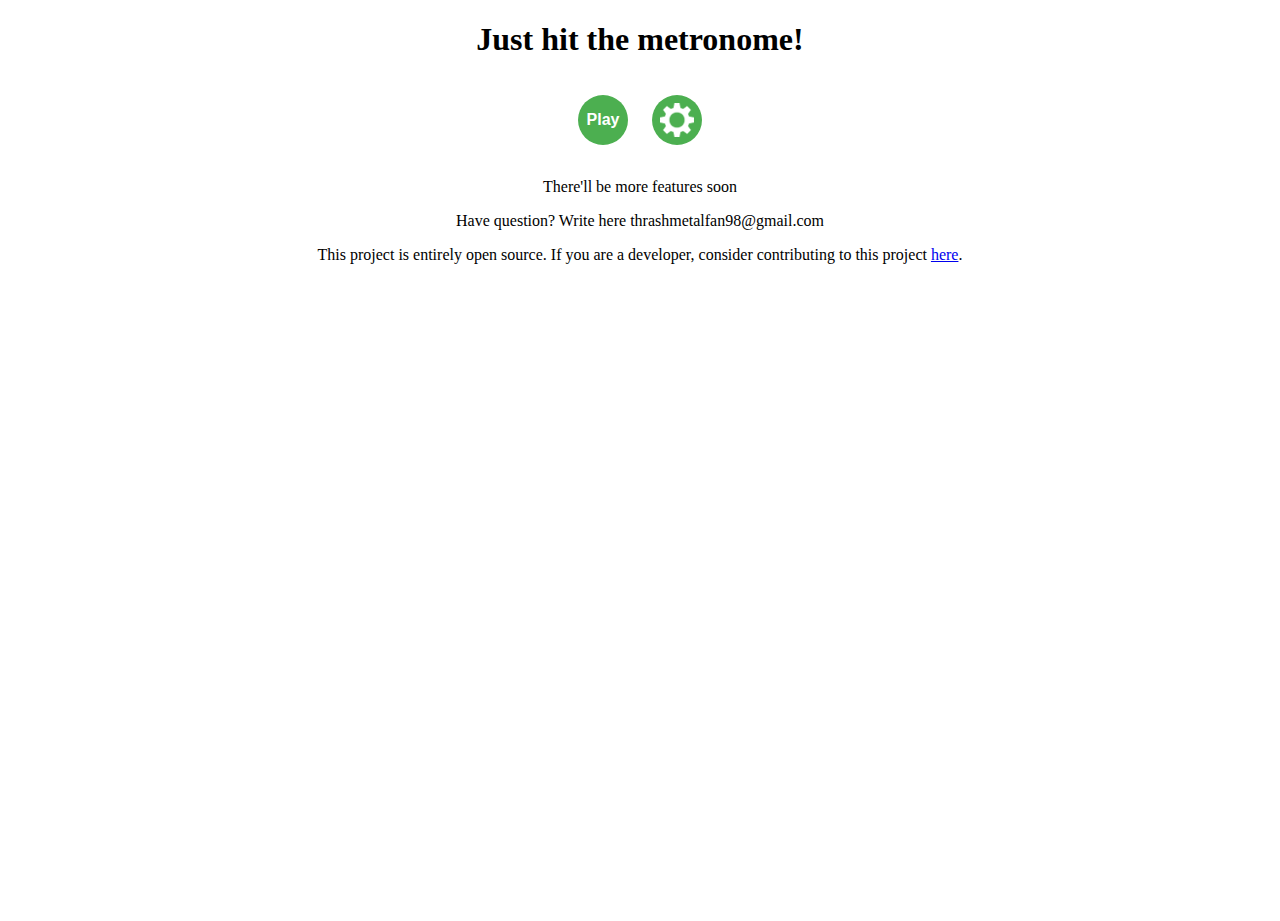
<file: index.html>
<!DOCTYPE HTML>
<html lang="en">
<head>
    <meta charset="UTF-8">
    <title>Rhythmix</title>
    <link rel="icon" href="Images/icon.png" type="image/png">
    <link rel="stylesheet" href="buttons.css">
    <link rel="stylesheet" href="style.css">
    <script src="https://code.jquery.com/jquery-3.1.1.js"></script>
    <script src="metronome.js"></script>
</head>
<body style="height: 100vh; width: 100vw; margin: 0">
<audio id="strongBeat" src="Audio/strongBeat.mp3"></audio>
<audio id="weakBeat" src="Audio/weakBeat.mp3"></audio>
<div id="tapzone" style="height: 100%; width: 100%" align="center">
    <header>
        <h1>Just hit the metronome!</h1>
    </header>
    <article>
        <table id="mainTable">
            <tr>
                <td align="center" colspan="2" style="padding: 0">
                    <div id="tapLine" class="vertShift">
                        <canvas id="usertaps" height="20" width="700"></canvas>
                    </div>
                </td>
            </tr>
            <tr>
                <td align="right" width="50%">
                    <button class="round" id="playBtn" type="button"
                            onclick="startGame(event)"
                            onkeydown="event.preventDefault()"
                            onkeypress="event.preventDefault()"
                            onkeyup="event.preventDefault()"
                    ><b>Play</b>
                    </button>
                </td>
                <td align="left">
                    <button class="round" id="setBtn" type="button"
                            onclick="openSettings(event)"
                            onkeydown="event.preventDefault()"
                            onkeypress="event.preventDefault()"
                            onkeyup="event.preventDefault()"
                    ><img src="Images/settings.png" style="position: relative; margin: 8px">
                    </button>
                    <script>
                        function openSettings(event) {
                            $("form.vertShift").css('height', '120px');
                            $('#setBtn')
                                .unbind('click', openSettings)
                                .bind('click', closeSettings);
                            event.stopPropagation()
                        }

                        function closeSettings(event) {
                            $("form.vertShift").css('height', '0px');
                            $('#setBtn')
                                .unbind('click', closeSettings)
                                .bind('click', openSettings);
                            event.stopPropagation()
                        }
                    </script>
                </td>
            </tr>
            <tr>
                <td align="right" width="50%" style="padding-right: 10px">
                    <form name="tempo" class="vertShift"
                          onsubmit="stopGame(event); startGame(event); event.preventDefault()">
                        <b>Tempo </b><input type="text" size="3" value="60" style="text-align: right"><b> bpm</b>
                    </form>
                </td>
                <td align="left" style="padding-left: 10px">
                    <form name="complexity" class="vertShift" onchange="stopGame(event); startGame(event)">
                        <b>Complexity</b><br>
                        <input type="radio" name="complexity" value="easy" checked><b>Easy</b><br>
                        <input type="radio" name="complexity" value="middle"><b>Middle</b><br>
                        <input type="radio" name="complexity" value="hard"><b>Hard</b><br>
                        <input type="radio" name="complexity" value="super"><b>Super Hard</b>
                    </form>
                </td>
            </tr>
        </table>
        <script src="drawing.js"></script>
        <script src="rhythm_trainer.js"></script>
    </article>
    <footer>
        <p>There'll be more features soon</p>
        <p>Have question? Write here thrashmetalfan98@gmail.com</p>
        <p>This project is entirely open source. If you are a developer, consider contributing to this project <a
                href="https://github.com/SuperMegaGiperProger/Rhythmix" target="_blank" onclick="stopGame()">here</a>.</p>
    </footer>
</div>
</body>
</html>
</file>
<file: buttons.css>
.round {
    border-radius: 50%;
    height: 50px;
    width: 50px;
    background-color: #4CAF50;
    border: none;
    color: white;
    text-align: center;
    text-decoration: none;
    display: inline-block;
    font-size: 16px;
    margin: 10px;
    padding: 0;
}

#mainTable {
    width: 80%;
}
</file>
<file: style.css>
.vertShift {
    transition-duration: 1s;
    transition-property: all;
    height: 0;
    margin: 0;
    padding: 0;
    border: 0;
    overflow: hidden;
    text-overflow: clip;
}
</file>
